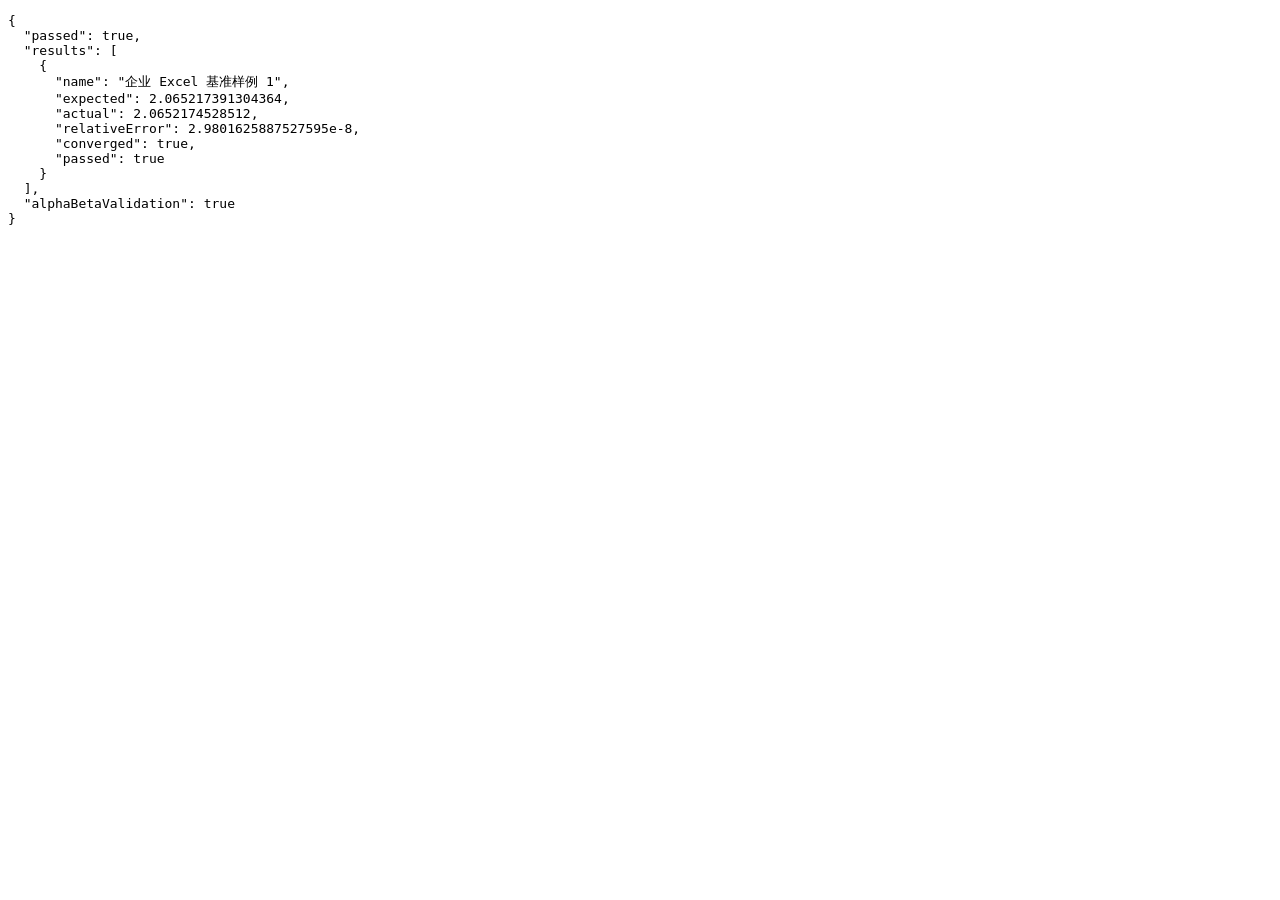
<file: my-product/web1/tests/engine-baseline.html>
<!doctype html>
<html lang="zh-CN">
<head><meta charset="UTF-8"><title>AMC Engine Baseline Test</title></head>
<body><pre id="result">running</pre>
<script src="../src/engine.js"></script>
<script>
  const cases = [{
    name: '企业 Excel 基准样例 1',
    expected: 2.065217391304364,
    payload: {
      concUnit: 'ug', molarMassM: 30.03, molarVolumeVm: 24.04,
      input: { c0: 5, g: 9, etaMau: 0, covMau: 0, etaCeil: 0.9, covCeil: 1, etaAru: 0, covAru: 0, alpha: 0.2, beta: 0.8 }
    }
  }];
  const results = cases.map((item) => {
    const output = AMCEngine.calculate(item.payload);
    const relativeError = Math.abs(output.nodes.cr - item.expected) / Math.abs(item.expected);
    return { name: item.name, expected: item.expected, actual: output.nodes.cr, relativeError, converged: output.converged, passed: output.converged && relativeError <= 1e-6 };
  });
  let validationPassed = false;
  try { AMCEngine.calculate({ ...cases[0].payload, input: { ...cases[0].payload.input, alpha: 0.3, beta: 0.8 } }); }
  catch (error) { validationPassed = error.code === 1001; }
  const report = { passed: results.every((item) => item.passed) && validationPassed, results, alphaBetaValidation: validationPassed };
  document.getElementById('result').textContent = JSON.stringify(report, null, 2);
  document.title = report.passed ? 'PASS' : 'FAIL';
</script></body>
</html>
</file>
